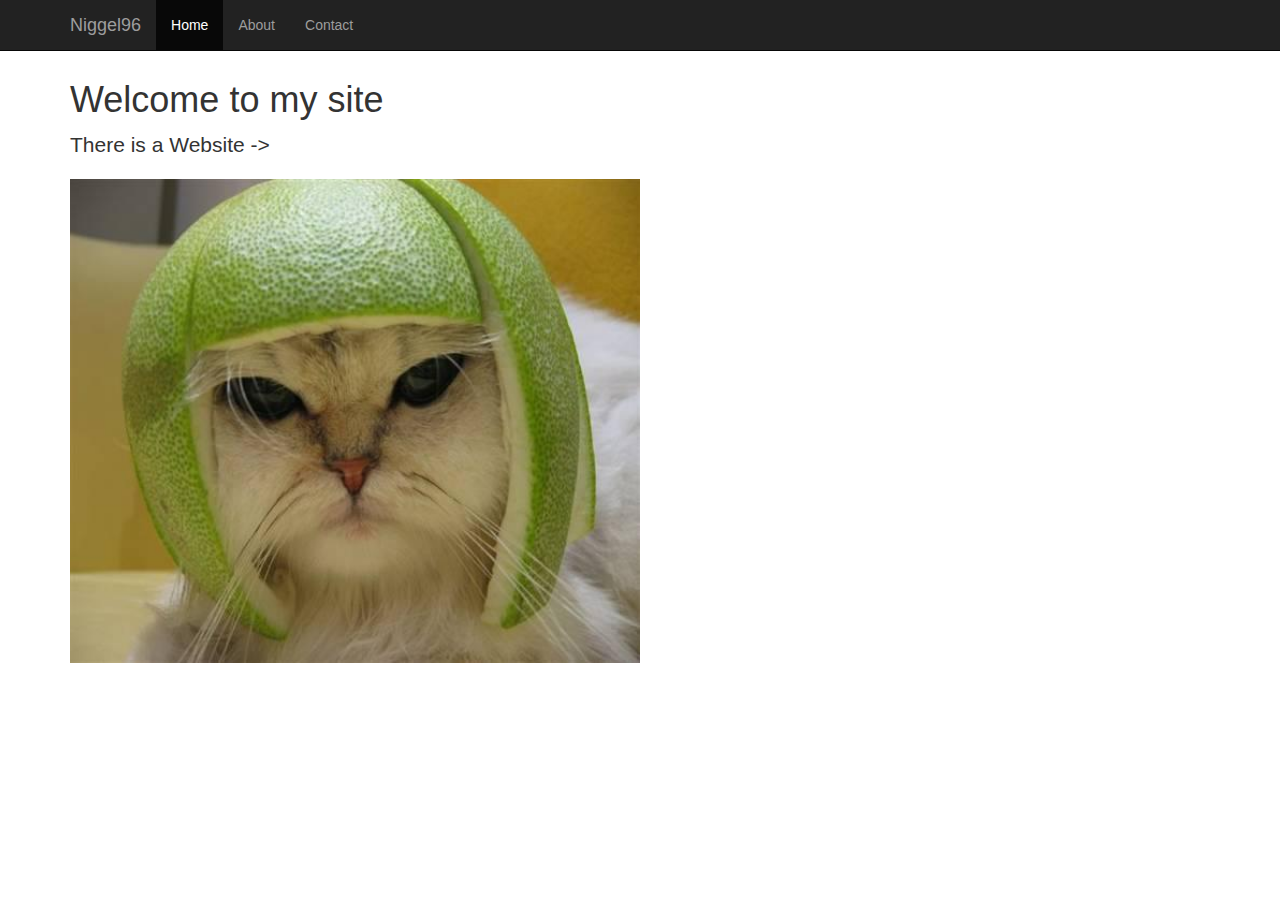
<file: index.html>
<!DOCTYPE html>
<html>
<head>
    <meta charset="utf-8">
    <meta http-equiv="X-UA-Compatible" content="IE=edge">
    <meta name="viewport" content="width=device-width, initial-scale=1">
	
	<link rel="stylesheet" href="https://maxcdn.bootstrapcdn.com/bootstrap/3.3.7/css/bootstrap.min.css" 
						integrity="sha384-BVYiiSIFeK1dGmJRAkycuHAHRg32OmUcww7on3RYdg4Va+PmSTsz/K68vbdEjh4u" 
						crossorigin="anonymous">
						

	<title>Hallo Welt</title>
</head>
<body>
		
	  <nav class="navbar navbar-inverse navbar-fixed-top">
      <div class="container">
        <div class="navbar-header">
          <button type="button" class="navbar-toggle collapsed" data-toggle="collapse" data-target="#navbar" aria-expanded="false" aria-controls="navbar">
            <span class="sr-only">Toggle navigation</span>
            <span class="icon-bar"></span>
            <span class="icon-bar"></span>
            <span class="icon-bar"></span>
          </button>
          <a class="navbar-brand" href="#">Niggel96</a>
        </div>
        <div id="navbar" class="collapse navbar-collapse">
          <ul class="nav navbar-nav">
            <li class="active"><a href="#">Home</a></li>
            <li><a href="#about">About</a></li>
            <li><a href="#contact">Contact</a></li>
          </ul>
        </div><!--/.nav-collapse -->
      </div>
    </nav>

	<br>
	<br>
	<br>
    <div class="container">
		
      <div class="starter-template">
        <h1>Welcome to my site</h1>
        <p class="lead">There is a Website -></p>
		<img src="img/cat-hat.jpg" alt="cat-pic" width="50%" height="50%" />
      </div>

    </div><!-- /.container -->
		
	   <!-- jQuery (necessary for Bootstrap's JavaScript plugins) -->
    <script src="https://ajax.googleapis.com/ajax/libs/jquery/1.12.4/jquery.min.js"></script>
	<script src="https://maxcdn.bootstrapcdn.com/bootstrap/3.3.7/js/bootstrap.min.js" 
		integrity="sha384-Tc5IQib027qvyjSMfHjOMaLkfuWVxZxUPnCJA7l2mCWNIpG9mGCD8wGNIcPD7Txa" 
		crossorigin="anonymous"></script>
</body>
</html>
</file>
